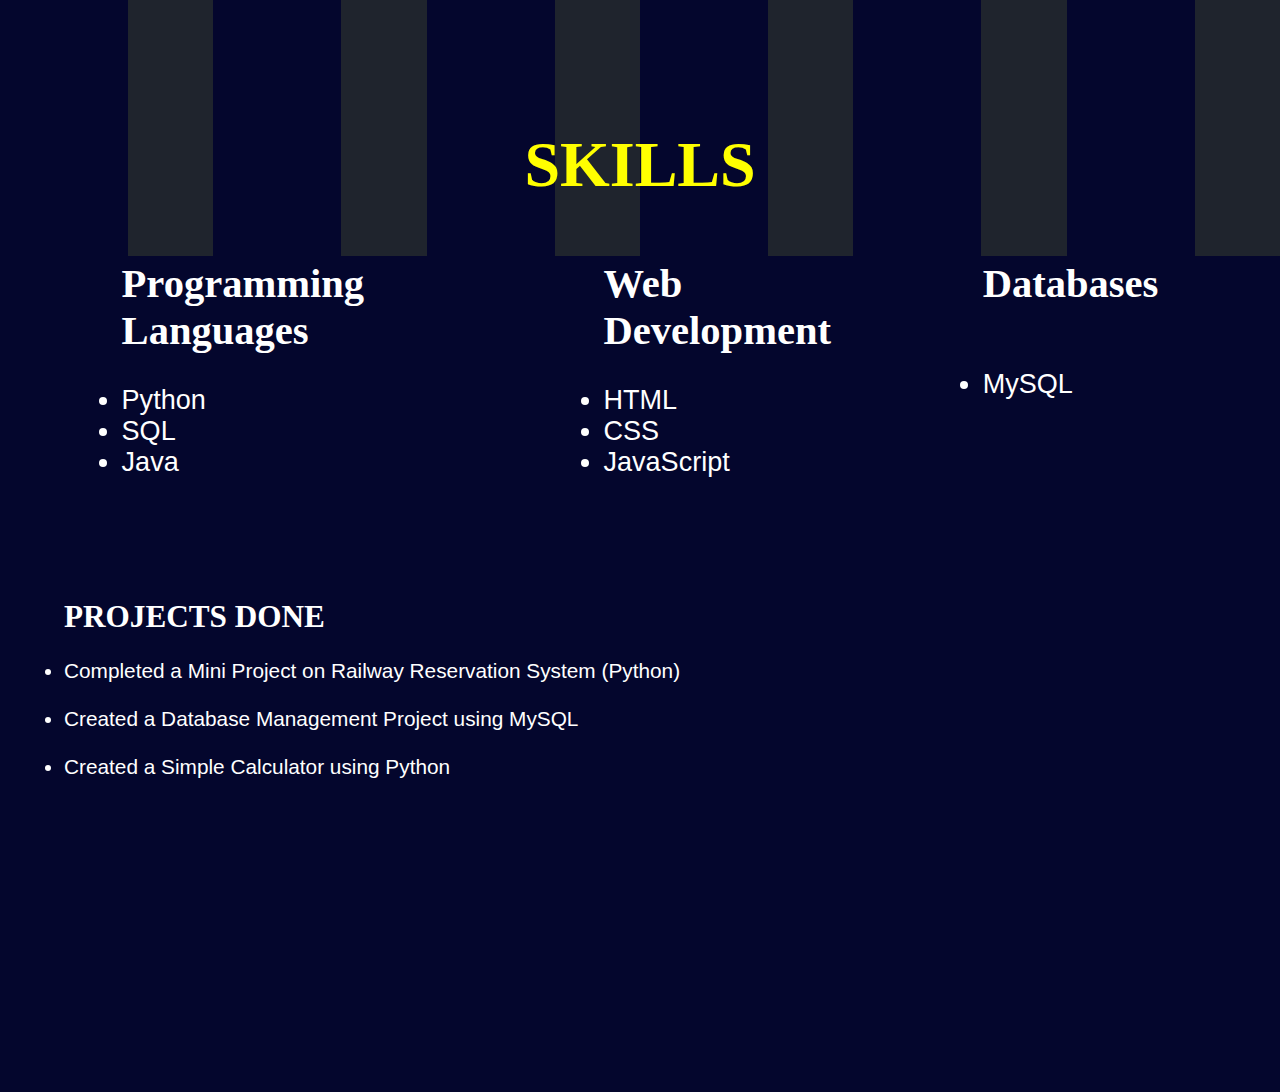
<file: skills.html>
<!DOCTYPE html>
<html lang="en">
<head>
    <meta charset="UTF-8">
    <meta name="viewport" content="width=device-width, initial-scale=1.0">
    <title>Skills - Portfolio</title>
    <link rel="stylesheet" href="style.css">
    <link rel="stylesheet" href="mystyle.css">
</head>
<body>
	<nav class="navbar">
        <a href="index.html" class="logo">Portfolio</a>
        <ul class="active">
            <li ><a href="index.html">Home</a></li>
            <li><a href="about.html" target="_blank">About</a></li>
            <li><a href="skills.html" target="_blank">Skills</a></li>
            <li><a href="achieve.html" target="_blank">Achievements</a></li>
            <li><a href="contact.html" target="_blank">Contact</a></li>
            </ul>
        </nav>
        <div class="bars-animation">
            <div class="bar"style="--i:6;"></div>
            <div class="bar"style="--i:5;"></div>
            <div class="bar"style="--i:4;"></div>
            <div class="bar"style="--i:3;"></div>
            <div class="bar"style="--i:2;"></div>
            <div class="bar"style="--i:1;"></div>
        </div>

    <!-- Skills Section -->
    <section class="skills-section">
        <h1 id="head">SKILLS</h1>

        <div id="details">
            <div>
                <h2 id="hdng">Programming Languages</h2><br>
                <ul>
                    <li>Python</li>
                    <li>SQL</li>
                    <li>Java</li>
                </ul>
            </div>
            <div>
                <h2>Web Development</h2><br>
                <ul>
                    <li>HTML</li>
                    <li>CSS</li>
                    <li>JavaScript</li>
                </ul>
            </div>
            <div>
                <h2>Databases</h2><br><br>
                <ul>
                    <li>MySQL</li>
                </ul>
            </div>

        </div>
<div>
	<h2> PROJECTS DONE</h2><br>
<ul>
<li> Completed  a Mini Project on Railway Reservation System (Python) </li><br>
<li> Created a Database Management Project using MySQL </li> <br>
<li> Created a Simple Calculator using Python </li><br>
    </div>


    </section>

</body>
</html>
</file>
<file: style.css>
*{
    margin:0;
    padding:0;
    box-sizing: border-box;
    font-family:'Poppins',sans-serif;
}

a{
    color:yellow;
    text-decoration: none;
}

.navbar{
    position: fixed;
    left: 0;
    top: 0;
    width: 100%;
    padding: 25px 9%;
    display: flex;
    justify-content: space-between;
    align-items: center;
    z-index: 100;
    visibility: hidden;
    opacity: 0;
    animation: show-content 2.5s linear forwards;
    animation-delay: 2s;
}
@keyframes show-content{
    100%{
        visibility: visible;
        opacity: 1;
    }
}
.navbar .logo{
    font-size: 30px;
    font-weight: 700;
}
.navbar ul{
    display: flex;
}
.navbar ul li{
    list-style: none;
    margin-left: 35px;
}
.navbar ul li a{
    font-size: 20px;
    font-weight: 500;
    transition: .5s;
}
.navbar ul li:hover a,
.navbar ul li.active a{
    color: lightskyblue;
}

.home{
    display: flex;
    align-items: center;
    gap:50px;
    height: 100vh;
    padding: 60px 9% 0;
    color: #fff;
    visibility: hidden;
    opacity: 0;
    animation: show-content 1.5s linear forwards;
    animation-delay: 1.6s;
}
.home-info h1{
    font-size: 55px;
	color:yellow;
	
}
.home-info h2{
    display: inline-block;
    font-size: 32px;
    margin-top: -10px;
	
    

}
@keyframes display-text{
    25%,100%{
        display:none;
    }
}

@keyframes fill-text{
    10%
    100%{
        width: 0;
    }
    70%,
    90% {
        width:100%;
    }
}
.home-info p{
    font-size:16px;
    margin: 10px 0 25px;
    
}
.home-info .btn-sci{
    display:flex;
    align-items: center;
}
.btn {
    display: inline-block;
    padding: 10px 30px;
    background: lightblue;
    border: 2px solid lightblue;
    border-radius: 40px;
    box-shadow: 0 0 10px lightblue;
    font-size: 16px;
    color:#1f242d;
    font-weight:600;
    transition:.5s;

}
.btn:hover{
    background: transparent;
    color:lightblue;
    box-shadow: none;

}
.home-info .btn-sci .sci{
    margin-left: 20px;

}
.home-info .btn-sci .sci a{
    display:inline-flex;
    padding:8px;
    border:2px solid lightblue;
    border-radius: 50%;
    font-size: 20px;
    color:lightblue;
    margin: 0 8px;
    transition: .5s;


}
.home-info .btn-sci .sci a:hover{
    background: lightblue;
    color:#1f242d;
    box-shadow: 0 0 10px lightblue;


}
*/.home-img .img-box{
    position: relative;
    width:32vw;
    height: 32vw;
    border-radius: 50%;
    padding: 5px;
    display: flex;
    justify-content: center;
    align-items: center;
   

}*/

.home-img .img-box::before,
.home-img .img-box::after{
    content:'';
    position:absolute;
    width: 500px;
    height: 500px;
   }
.home-img .img-box::after{
    animation-delay: 5s;
}
.home-img .img-box .img-item{
    position: relative;
    width:100%;
    height:100%;
    border:.1px solid #1f242d;
    display: flex;
    justify-content: center;
    z-index: 1;
    overflow:hidden;

}
.home-img .img-box .img-item img{
    position: absolute;
    top: 30px;
    display: block;
    width: 85%;
    object-fit: cover;
    }
.bars-animation{
    position:absolute;
    width: 100%;
    height: 100%;
    display: flex;
    z-index: -1;

}
.bars-animation .bar{
    width: 100%;
    height: 100%;
    background: #1f242d;
    transform: translateY(-100%);
    animation: show-bars .5s ease-in-out forwards;
    animation-delay: calc(.1s * var(--i));
}

@keyframes show-bars{
    100%{
        transform: translateY(0%);


    }

}
</file>
<file: mystyle.css>
body {
      background-color: #04062d;
      color: white;
      background-image:url("https://img.freepik.com/free-vector/paper-style-dynamic-lines-background_23-2149008629.jpg");	background-repeat:no-repeat;
	background-size:cover;
    }
    div {
      margin:5%;
      font-size:1.3em;
    }
    #head {
      margin-top: 10%;
      text-align: center;
      font-size: 4em; 
	font-family:tahoma;
    }
    #details {
      display: flex;
      margin-top: 0%;
    }
  #hdng{
	margin-right:200%;
}
h2{
font-family:verdana;
}
h1{
color:yellow;
}
a{
color:yellow;
}
</file>
